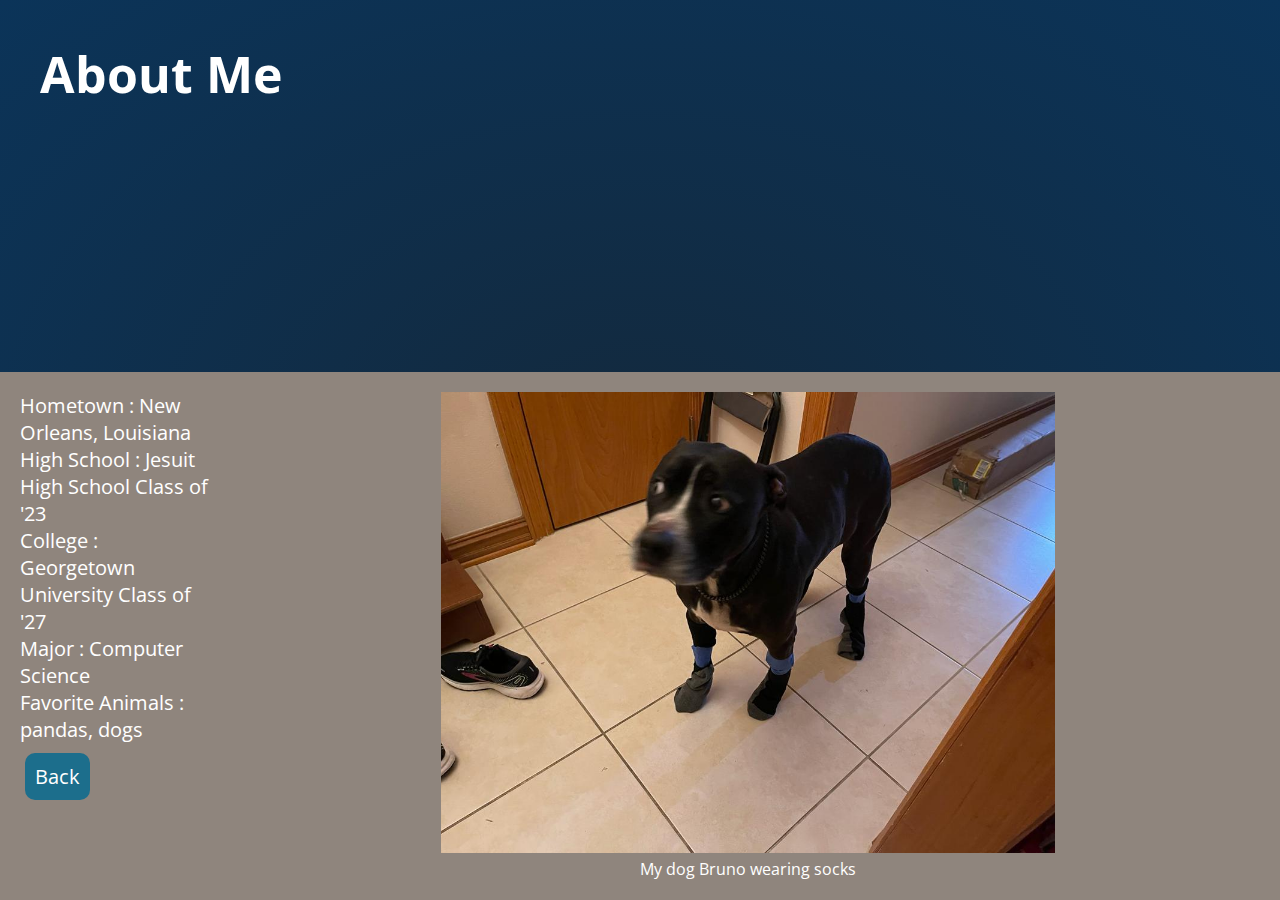
<file: about.html>
<!DOCTYPE html>
<html>

<head>
    <title>About Page</title>
    <link rel="stylesheet" href="about.css">
    <link rel="preconnect" href="https://fonts.googleapis.com">
    <link rel="preconnect" href="https://fonts.gstatic.com" crossorigin>
    <link href="https://fonts.googleapis.com/css2?family=Open+Sans:ital,wght@0,300..800;1,300..800&display=swap"
        rel="stylesheet">
</head>

<body>
    <div class = "heading">About Me</div>
    <div class="container">
        <div class="info">
            <div class="about">
                <p>Hometown : New Orleans, Louisiana</p>
                <p>High School : Jesuit High School Class of '23</p>
                <p>College : Georgetown University  Class of '27</p>
                <p>Major : Computer Science</p>
                <p>Favorite Animals : pandas, dogs</p>
                <div id="back"><a href="index.html">Back</a></div>
            </div>

            <div class="pic">
       <figure> 
        <img class="dog" src="assests\bruno.jpg" width = "60%" height="60%" alt="whatdadogdoin">
        <figcaption> My dog Bruno wearing socks </figcaption>
    </figure>

            </div>
           
        </div>

    </div>
</body>

</html>
</file>
<file: about.css>
* {
    margin: 0;
    padding: 0;
    font-family: 'Open Sans', sans-serif;
    box-sizing: border-box;
    color: white;
    text-decoration: none;

}

body {
    background: radial-gradient(#13293D, #0B3459);
    display: flex;
    flex-direction: column;
    align-items: left;
    min-height: 100vh;
}
.heading{
    padding: 40px;
    font-weight: bold;
    font-size: 50px;


}
.container {
    width: 100%;
    height: auto;
    display: flex;
    justify-content: space-around;
    position: relative;
    align-items: top;
    flex-direction: column;
    background-color: #8F857D;
    margin-top: auto;
    padding: 20px;

}
.info{
    display: flex;

}
.about{

    flex:1;
    font-size: 20px;

        
}
figure{


    margin-left: 20px;
    text-align: center;
    
}


#back{
    margin-top: 20px;
}
#back a {

    margin-left: 5px;
    font-size: 20px;
    background-color: #1C6E8C;
    padding: 10px;
    border-radius: 10px;
}
</file>
